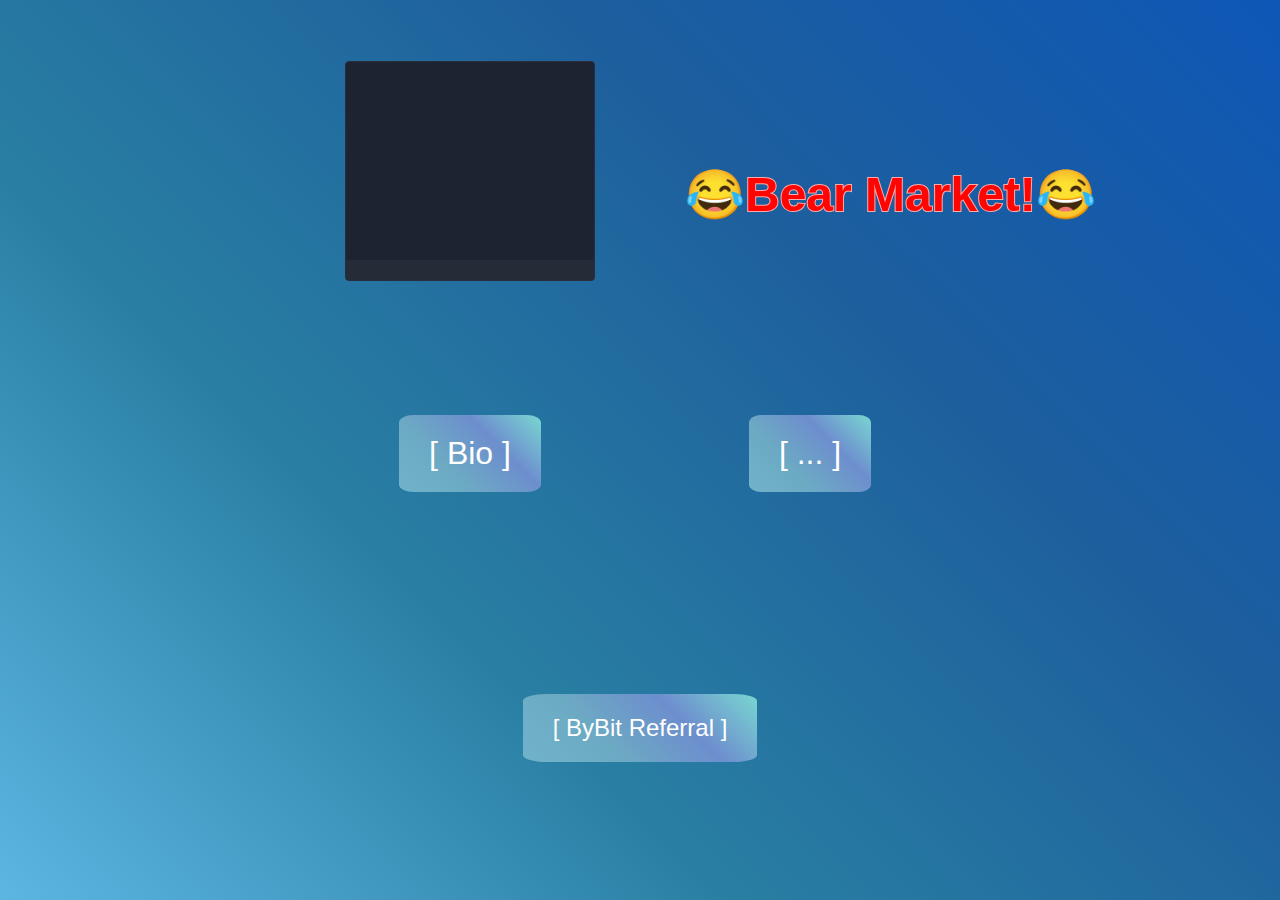
<file: index.html>
<!DOCTYPE html>
<html lang="en">
<head>
    <link rel="stylesheet" href="styles.css"></link>
    <meta charset="UTF-8">
    <meta http-equiv="X-UA-Compatible" content="IE=edge">
    <meta name="viewport" content="width=device-width, initial-scale=1.0">
    <title>My Site</title> 
    
</head>
<header>
    <div style="width: 250px; height:250px; background-color: #1D2330; 
    overflow:hidden; box-sizing: border-box; 
    border: 1px solid #282E3B; border-radius: 4px; 
    text-align: right; line-height:14px; block-size:220px; 
    font-size: 12px; font-feature-settings: normal; 
    text-size-adjust: 100%; box-shadow: inset 0 -20px 0 0 #262B38;
    padding:1px;padding: 0px; margin: 0px;"><div style="height:200px; 
    padding:0px; margin:0px; width: 100%;">
    <iframe src="https://widget.coinlib.io/widget?type=single_v2&theme=dark&coin_id=145&pref_coin_id=1505" 
    width="250" height="196px" scrolling="auto" marginwidth="0" 
    marginheight="0" frameborder="0" border="0" 
    style="border:0;margin:0;padding:0;line-height:14px;"></iframe></div>
    <div style="color: #626B7F; line-height: 14px; font-weight: 400; 
    font-size: 11px; box-sizing: border-box; padding: 2px 6px; width: 100%; 
    font-family: Verdana, Tahoma, Arial, sans-serif;">
    <a href="https://coinlib.io" target="_blank" style="font-weight: 500; 
    color: #626B7F; text-decoration:none; font-size:11px">Cryptocurrency Prices
    </a>&nbsp;by Coinlib</div></div>

</header>
<body class="wrapper">
    <div>        <div class="content">
        <h2>&#128514;Bear Market!&#128514;</h2>
        <h2>&#128514;Bear Market!&#128514;</h2>
      </div></div>
      
<div>
    <a  class="hover-underline-animation" href="page2.html">[ Bio ]</a>
</div>
<div>
    <a  class="hover-underline-animation" href="page3.html">[ ... ]</a>
</div>
<div>
    <font size="5">
    <a class="hover-underline-animation" href="https://www.bybit.com/en-US/invite?ref=VZW4LV">[ ByBit Referral ]</a>
    </font>
</div>
</body>
</html>
</file>
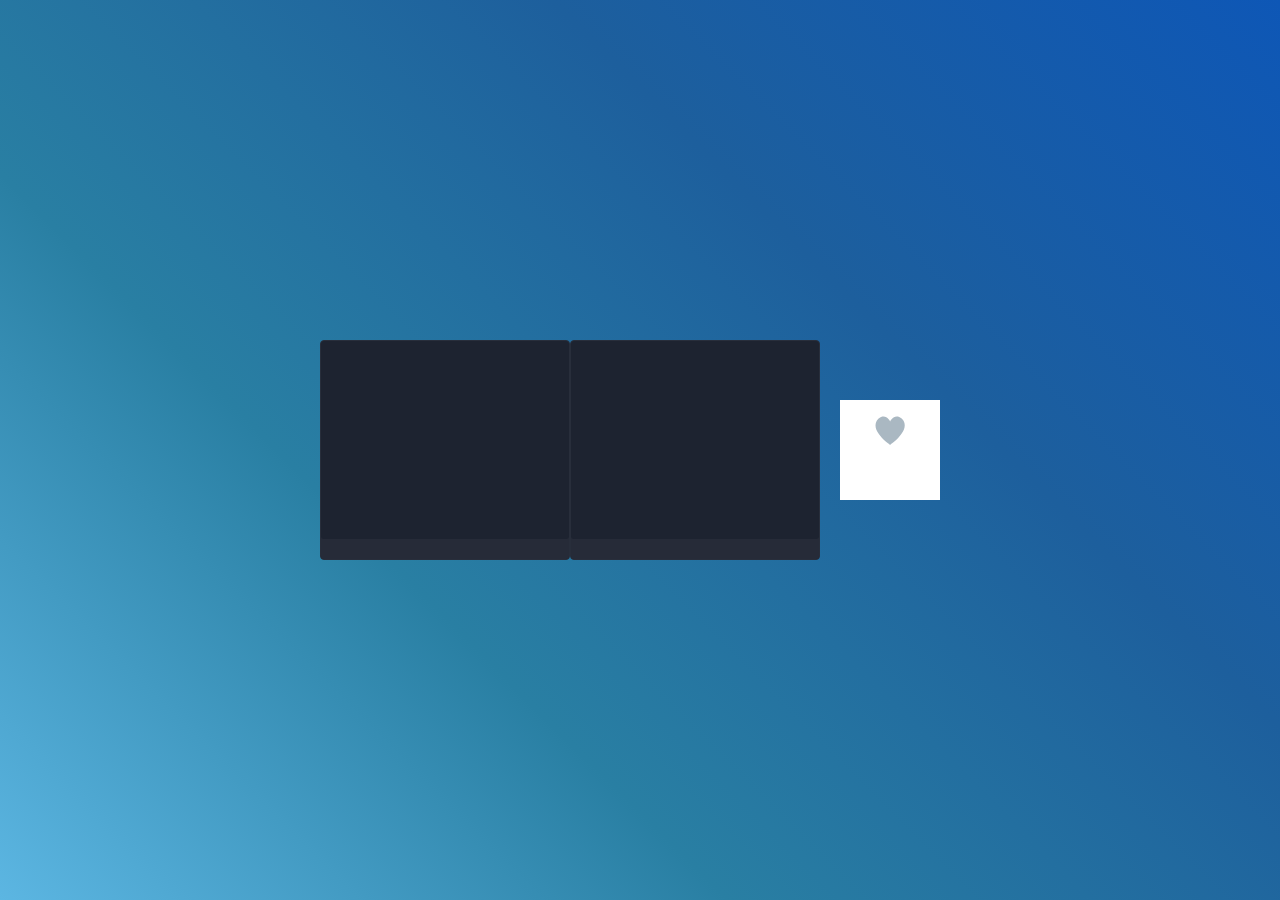
<file: page3.html>
<!DOCTYPE html>
<html lang="en">
<head>
    <meta charset="UTF-8">
    <meta http-equiv="X-UA-Compatible" content="IE=edge">
    <meta name="viewport" content="width=device-width, initial-scale=1.0">
    <title>Page 3</title>
    <link rel="stylesheet" href="stylespage3.css"></link>
</head>
<body class="wrapper">
    
    <div style="width: 250px; height:250px; background-color: #1D2330; 
    overflow:hidden; box-sizing: border-box; 
    border: 1px solid #282E3B; border-radius: 4px; 
    text-align: right; line-height:14px; block-size:220px; 
    font-size: 12px; font-feature-settings: normal; 
    text-size-adjust: 100%; box-shadow: inset 0 -20px 0 0 #262B38;
    padding:1px;padding: 0px; margin: 0px;"><div style="height:200px; 
    padding:0px; margin:0px; width: 100%;">
    <iframe src="https://widget.coinlib.io/widget?type=single_v2&theme=dark&coin_id=145&pref_coin_id=1505" 
    width="250" height="196px" scrolling="auto" marginwidth="0" 
    marginheight="0" frameborder="0" border="0" 
    style="border:0;margin:0;padding:0;line-height:14px;"></iframe></div>
    <div style="color: #626B7F; line-height: 14px; font-weight: 400; 
    font-size: 11px; box-sizing: border-box; padding: 2px 6px; width: 100%; 
    font-family: Verdana, Tahoma, Arial, sans-serif;">
    <a href="https://coinlib.io" target="_blank" style="font-weight: 500; 
    color: #626B7F; text-decoration:none; font-size:11px">Cryptocurrency Prices
    </a>&nbsp;by Coinlib</div></div>
    <div style="width: 250px; height:220px; background-color: #1D2330; overflow:hidden; box-sizing: border-box; border: 1px solid #282E3B; border-radius: 4px; text-align: right; line-height:14px; block-size:220px; font-size: 12px; font-feature-settings: normal; text-size-adjust: 100%; box-shadow: inset 0 -20px 0 0 #262B38;padding:1px;padding: 0px; margin: 0px;"><div style="height:200px; padding:0px; margin:0px; width: 100%;"><iframe src="https://widget.coinlib.io/widget?type=single_v2&theme=dark&coin_id=849457&pref_coin_id=1505" width="250" height="196px" scrolling="auto" marginwidth="0" marginheight="0" frameborder="0" border="0" style="border:0;margin:0;padding:0;line-height:14px;"></iframe></div><div style="color: #626B7F; line-height: 14px; font-weight: 400; font-size: 11px; box-sizing: border-box; padding: 2px 6px; width: 100%; font-family: Verdana, Tahoma, Arial, sans-serif;"><a href="https://coinlib.io" target="_blank" style="font-weight: 500; color: #626B7F; text-decoration:none; font-size:11px">Cryptocurrency Prices</a>&nbsp;by Coinlib</div></div>
    <div id="main-content">
        <div>
          <input type="checkbox" id="checkbox" />
          <label for="checkbox">
            <svg id="heart-svg" viewBox="467 392 58 57" xmlns="http://www.w3.org/2000/svg">
              <g id="Group" fill="none" fill-rule="evenodd" transform="translate(467 392)">
                <path d="M29.144 20.773c-.063-.13-4.227-8.67-11.44-2.59C7.63 28.795 28.94 43.256 29.143 43.394c.204-.138 21.513-14.6 11.44-25.213-7.214-6.08-11.377 2.46-11.44 2.59z" id="heart" fill="#AAB8C2"/>
                <circle id="main-circ" fill="#E2264D" opacity="0" cx="29.5" cy="29.5" r="1.5"/>
      
                <g id="grp7" opacity="0" transform="translate(7 6)">
                  <circle id="oval1" fill="#9CD8C3" cx="2" cy="6" r="2"/>
                  <circle id="oval2" fill="#8CE8C3" cx="5" cy="2" r="2"/>
                </g>
      
                <g id="grp6" opacity="0" transform="translate(0 28)">
                  <circle id="oval1" fill="#CC8EF5" cx="2" cy="7" r="2"/>
                  <circle id="oval2" fill="#91D2FA" cx="3" cy="2" r="2"/>
                </g>
      
                <g id="grp3" opacity="0" transform="translate(52 28)">
                  <circle id="oval2" fill="#9CD8C3" cx="2" cy="7" r="2"/>
                  <circle id="oval1" fill="#8CE8C3" cx="4" cy="2" r="2"/>
                </g>
      
                <g id="grp2" opacity="0" transform="translate(44 6)">
                  <circle id="oval2" fill="#CC8EF5" cx="5" cy="6" r="2"/>
                  <circle id="oval1" fill="#CC8EF5" cx="2" cy="2" r="2"/>
                </g>
      
                <g id="grp5" opacity="0" transform="translate(14 50)">
                  <circle id="oval1" fill="#91D2FA" cx="6" cy="5" r="2"/>
                  <circle id="oval2" fill="#91D2FA" cx="2" cy="2" r="2"/>
                </g>
      
                <g id="grp4" opacity="0" transform="translate(35 50)">
                  <circle id="oval1" fill="#F48EA7" cx="6" cy="5" r="2"/>
                  <circle id="oval2" fill="#F48EA7" cx="2" cy="2" r="2"/>
                </g>
      
                <g id="grp1" opacity="0" transform="translate(24)">
                  <circle id="oval1" fill="#9FC7FA" cx="2.5" cy="3" r="2"/>
                  <circle id="oval2" fill="#9FC7FA" cx="7.5" cy="2" r="2"/>
                </g>
              </g>
            </svg>
          </label>
      
          <h1></h1>
      
        
        </div>
      </div>
    
</body>
</html>
</file>
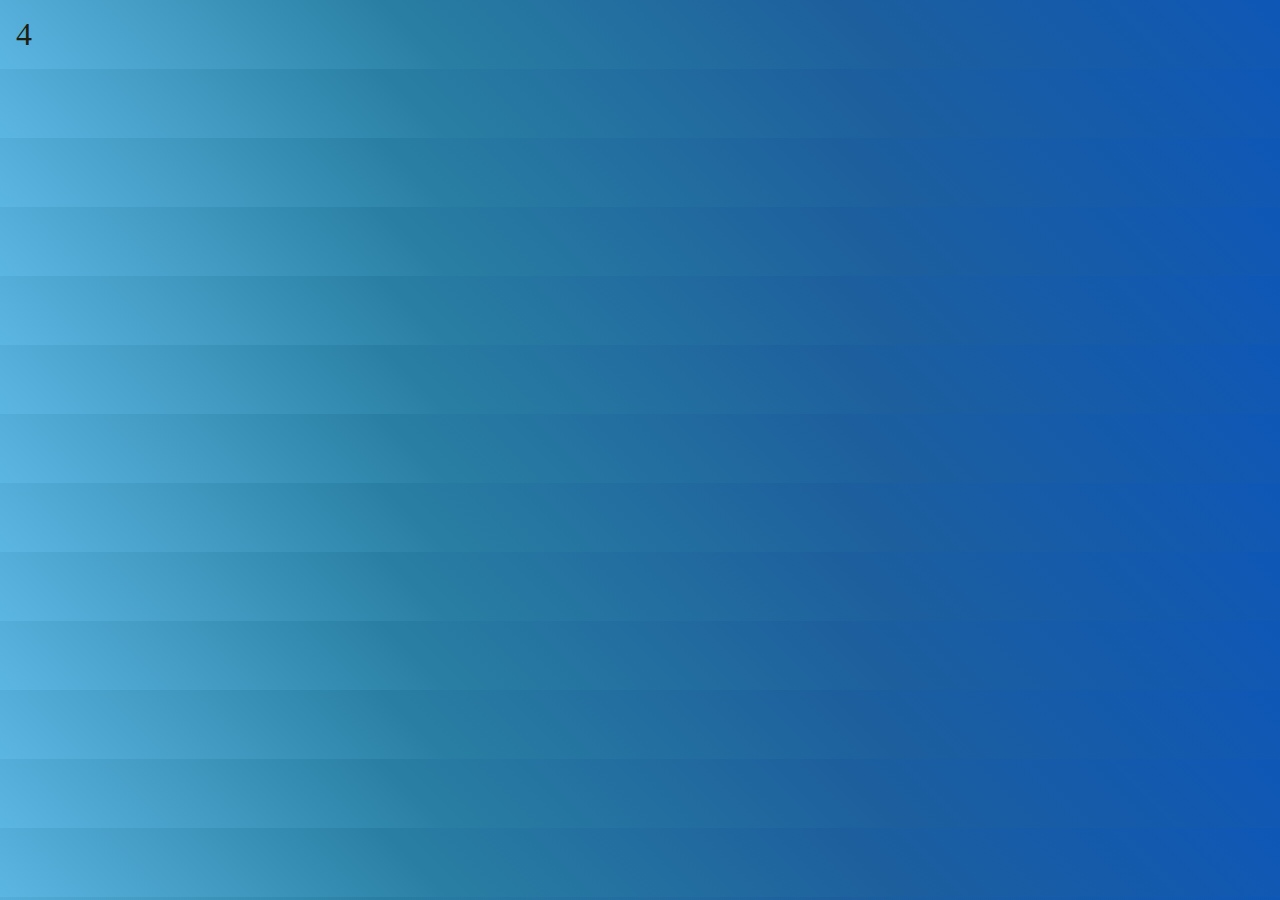
<file: page4.html>
<!DOCTYPE html>
<html lang="en">
<head>
    <meta charset="UTF-8">
    <meta http-equiv="X-UA-Compatible" content="IE=edge">
    <meta name="viewport" content="width=device-width, initial-scale=1.0">
    <title>Page 4</title>
    <link rel="stylesheet" href="styles.css"></link>
</head>
<body>
    4
</body>
</html>
</file>
<file: styles.css>
@import url("https://fonts.googleapis.com/css?family=Poppins:100,200,300,400,500,600,700,800,900");
* {
  margin: 0;
  padding: 0;
  box-sizing: border-box;
  list-style: none;
}

.wrapper {
  min-height: 100vh;
  width: 100%;
  max-width: 50rem;
  margin: 0 auto;
  display: flex;
  flex-wrap: wrap;
  justify-content: center;
  align-items: center;
}

body {
  margin: 0;
  padding: 1rem;
  font-family: Verdana;
  font-size: 32px;
  color: #1d1f11;
  background: linear-gradient(45deg, rgb(92, 182, 226), rgb(41, 127, 163), rgb(29, 95, 157), rgb(14, 87, 182));
}

div {
  text-align: center;
  width: 300px;
  height: 150px;
  padding: 25px;
  margin: 20px;
  font-family: Helvetica;
}

img {
  width: 400px;
  height: 400px;
  padding: 20px;
  max-width: 100%;
  max-height: 100%;
}

.scale-down {
  -o-object-fit: scale-down;
     object-fit: scale-down;
}

div1 {
  background-image: url(images/rektguy1.gif);
  display: flex;
  justify-content: center;
  align-items: center;
}

div2 {
  background-image: url(images/rektguy2.gif);
  display: flex;
  justify-content: center;
  align-items: center;
}

a {
  transition: --offset 300ms, text-decoration-color 300ms;
}

a:link, a:visited {
  background: linear-gradient(45deg, rgb(113, 179, 203), rgb(108, 170, 195), rgb(109, 142, 206), rgb(121, 215, 209));
  color: white;
  padding: 20px 30px;
  text-align: center;
  -webkit-text-decoration: underline 0.15em rgba(0, 0, 0, 0);
          text-decoration: underline 0.15em rgba(0, 0, 0, 0);
  transition: -webkit-text-decoration-color 300ms;
  transition: text-decoration-color 300ms;
  transition: text-decoration-color 300ms, -webkit-text-decoration-color 300ms;
  display: inline-block;
  border-radius: 10%;
}

p {
  background: linear-gradient(45deg, rgb(113, 179, 203), rgb(108, 170, 195), rgb(109, 142, 206), rgb(121, 215, 209));
  font-family: Verdana;
  font-size: 24px;
  color: #ffffff;
  text-align: center;
  align-content: center;
  align-self: auto;
  border-style: solid;
  border-color: #d1d1d1;
  height: 120px;
  width: 575px;
  margin: 20px;
  padding: 25px;
  display: inline-block;
  border-width: 7px;
  box-sizing: border-box;
}

.hover-underline-animation {
  display: inline-block;
  position: relative;
  color: #c1c1c1;
}

.hover-underline-animation:after {
  content: "";
  position: absolute;
  width: 100%;
  transform: scaleX(0);
  height: 10px;
  bottom: 0;
  left: 0;
  background-color: #e2e2e2;
  transform-origin: center;
  transition: transform 0.5s ease-out;
}

.hover-underline-animation:hover:after {
  transform: scaleX(1);
  transform-origin: center;
}

.hover1-underline-animation {
  display: inline-block;
  position: relative;
  color: #ffffff;
}

.hover1-underline-animation:after {
  content: "";
  position: absolute;
  width: 100%;
  transform: scaleX(0);
  height: 10px;
  bottom: 0;
  left: 0;
  background-color: #ffffff;
  transform-origin: center;
  transition: transform 0.5s ease-out;
}

.hover1-underline-animation:hover:after {
  transform: scaleX(1);
  transform-origin: center;
}

.content {
  position: relatve;
}

.content h2 {
  color: #fff;
  font-size: 48px;
  position: absolute;
}

.content h2:nth-child(1) {
  color: transparent;
  -webkit-text-stroke: 2px #faabaa;
}

.content h2:nth-child(2) {
  color: #ff0400;
  -webkit-animation: animate 2s ease-in-out infinite;
          animation: animate 2s ease-in-out infinite;
}

@-webkit-keyframes animate {
  0%, 100% {
    -webkit-clip-path: polygon(0% 45%, 16% 44%, 33% 50%, 54% 60%, 70% 61%, 84% 59%, 100% 52%, 100% 100%, 0% 100%);
            clip-path: polygon(0% 45%, 16% 44%, 33% 50%, 54% 60%, 70% 61%, 84% 59%, 100% 52%, 100% 100%, 0% 100%);
  }
  50% {
    -webkit-clip-path: polygon(0% 60%, 15% 65%, 34% 66%, 51% 62%, 67% 50%, 84% 45%, 100% 46%, 100% 100%, 0% 100%);
            clip-path: polygon(0% 60%, 15% 65%, 34% 66%, 51% 62%, 67% 50%, 84% 45%, 100% 46%, 100% 100%, 0% 100%);
  }
}

@keyframes animate {
  0%, 100% {
    -webkit-clip-path: polygon(0% 45%, 16% 44%, 33% 50%, 54% 60%, 70% 61%, 84% 59%, 100% 52%, 100% 100%, 0% 100%);
            clip-path: polygon(0% 45%, 16% 44%, 33% 50%, 54% 60%, 70% 61%, 84% 59%, 100% 52%, 100% 100%, 0% 100%);
  }
  50% {
    -webkit-clip-path: polygon(0% 60%, 15% 65%, 34% 66%, 51% 62%, 67% 50%, 84% 45%, 100% 46%, 100% 100%, 0% 100%);
            clip-path: polygon(0% 60%, 15% 65%, 34% 66%, 51% 62%, 67% 50%, 84% 45%, 100% 46%, 100% 100%, 0% 100%);
  }
}/*# sourceMappingURL=styles.css.map */
</file>
<file: stylespage3.css>
@import url("https://fonts.googleapis.com/css?family=Poppins:100,200,300,400,500,600,700,800,900");
* {
  margin: 0;
  padding: 0;
  box-sizing: border-box;
  list-style: none;
}

.wrapper {
  min-height: 100vh;
  width: 100%;
  max-width: 50rem;
  margin: 0 auto;
  display: flex;
  flex-wrap: wrap;
  justify-content: center;
  align-items: center;
}

body {
  margin: 0;
  padding: 1rem;
  font-family: Helvetica;
  font-size: 32px;
  color: #1d1f11;
  background: linear-gradient(45deg, rgb(92, 182, 226), rgb(41, 127, 163), rgb(29, 95, 157), rgb(14, 87, 182));
}

div {
  text-align: center;
  width: 300px;
  height: 150px;
  padding: 25px;
  margin: 20px;
  font-family: Helvetica;
}

img {
  width: 400px;
  height: 400px;
  padding: 20px;
  max-width: 100%;
  max-height: 100%;
}

.scale-down {
  -o-object-fit: scale-down;
     object-fit: scale-down;
}

div1 {
  background-image: url(images/rektguy1.gif);
  display: flex;
  justify-content: center;
  align-items: center;
}

div2 {
  background-image: url(images/rektguy2.gif);
  display: flex;
  justify-content: center;
  align-items: center;
}

a {
  transition: --offset 300ms, text-decoration-color 300ms;
}

a:link, a:visited {
  color: white;
  padding: 20px 30px;
  text-align: center;
  -webkit-text-decoration: underline 0.15em rgba(0, 0, 0, 0);
          text-decoration: underline 0.15em rgba(0, 0, 0, 0);
  transition: -webkit-text-decoration-color 300ms;
  transition: text-decoration-color 300ms;
  transition: text-decoration-color 300ms, -webkit-text-decoration-color 300ms;
  display: inline-block;
}

p {
  font-family: Helvetica;
  font-size: 24px;
  color: #ffffff;
  text-align: center;
  align-content: center;
  align-self: auto;
  border-style: solid;
  border-color: #d1d1d1;
  height: 120px;
  width: 575px;
  margin: 20px;
  padding: 25px;
  display: inline-block;
  border-width: 7px;
  box-sizing: border-box;
}

.hover-underline-animation {
  display: inline-block;
  position: relative;
  color: #c1c1c1;
}

.hover-underline-animation:after {
  content: "";
  position: absolute;
  width: 100%;
  transform: scaleX(0);
  height: 10px;
  bottom: 0;
  left: 0;
  background-color: #e2e2e2;
  transform-origin: center;
  transition: transform 0.5s ease-out;
}

.hover-underline-animation:hover:after {
  transform: scaleX(1);
  transform-origin: center;
}

.hover1-underline-animation {
  display: inline-block;
  position: relative;
  color: #ffffff;
}

.hover1-underline-animation:after {
  content: "";
  position: absolute;
  width: 100%;
  transform: scaleX(0);
  height: 10px;
  bottom: 0;
  left: 0;
  background-color: #ffffff;
  transform-origin: center;
  transition: transform 0.5s ease-out;
}

.hover1-underline-animation:hover:after {
  transform: scaleX(1);
  transform-origin: center;
}

.content {
  position: relatve;
}

.content h2 {
  color: #fff;
  font-size: 48px;
  position: absolute;
}

.content h2:nth-child(1) {
  color: transparent;
  -webkit-text-stroke: 2px #faabaa;
}

.content h2:nth-child(2) {
  color: #ff0400;
  -webkit-animation: animate 2s ease-in-out infinite;
          animation: animate 2s ease-in-out infinite;
}

@-webkit-keyframes animate {
  0%, 100% {
    -webkit-clip-path: polygon(0% 45%, 16% 44%, 33% 50%, 54% 60%, 70% 61%, 84% 59%, 100% 52%, 100% 100%, 0% 100%);
            clip-path: polygon(0% 45%, 16% 44%, 33% 50%, 54% 60%, 70% 61%, 84% 59%, 100% 52%, 100% 100%, 0% 100%);
  }
  50% {
    -webkit-clip-path: polygon(0% 60%, 15% 65%, 34% 66%, 51% 62%, 67% 50%, 84% 45%, 100% 46%, 100% 100%, 0% 100%);
            clip-path: polygon(0% 60%, 15% 65%, 34% 66%, 51% 62%, 67% 50%, 84% 45%, 100% 46%, 100% 100%, 0% 100%);
  }
}

@keyframes animate {
  0%, 100% {
    -webkit-clip-path: polygon(0% 45%, 16% 44%, 33% 50%, 54% 60%, 70% 61%, 84% 59%, 100% 52%, 100% 100%, 0% 100%);
            clip-path: polygon(0% 45%, 16% 44%, 33% 50%, 54% 60%, 70% 61%, 84% 59%, 100% 52%, 100% 100%, 0% 100%);
  }
  50% {
    -webkit-clip-path: polygon(0% 60%, 15% 65%, 34% 66%, 51% 62%, 67% 50%, 84% 45%, 100% 46%, 100% 100%, 0% 100%);
            clip-path: polygon(0% 60%, 15% 65%, 34% 66%, 51% 62%, 67% 50%, 84% 45%, 100% 46%, 100% 100%, 0% 100%);
  }
}
#main-content {
  display: flex;
  width: 100px;
  height: 100px;
  background: white;
  align-items: center;
  justify-content: center;
  text-align: center;
}

h1 {
  font-size: 14px;
  font-weight: 400;
  margin: 10px 0 0 0;
  color: #888888;
}

a {
  font-size: 12px;
  font-weight: bold;
  margin-top: 10px;
  display: inline-block;
  text-decoration: none;
  color: #008A68;
}

svg {
  cursor: pointer;
  overflow: visible;
  width: 60px;
}
svg #heart {
  transform-origin: center;
  -webkit-animation: animateHeartOut 0.3s linear forwards;
          animation: animateHeartOut 0.3s linear forwards;
}
svg #main-circ {
  transform-origin: 29.5px 29.5px;
}

#checkbox {
  display: none;
}

#checkbox:checked + label svg #heart {
  transform: scale(0.2);
  fill: #E2264D;
  -webkit-animation: animateHeart 0.3s linear forwards 0.25s;
          animation: animateHeart 0.3s linear forwards 0.25s;
}
#checkbox:checked + label svg #main-circ {
  transition: all 2s;
  -webkit-animation: animateCircle 0.3s linear forwards;
          animation: animateCircle 0.3s linear forwards;
  opacity: 1;
}
#checkbox:checked + label svg #grp1 {
  opacity: 1;
  transition: 0.1s all 0.3s;
}
#checkbox:checked + label svg #grp1 #oval1 {
  transform: scale(0) translate(0, -30px);
  transform-origin: 0 0 0;
  transition: 0.5s transform 0.3s;
}
#checkbox:checked + label svg #grp1 #oval2 {
  transform: scale(0) translate(10px, -50px);
  transform-origin: 0 0 0;
  transition: 1.5s transform 0.3s;
}
#checkbox:checked + label svg #grp2 {
  opacity: 1;
  transition: 0.1s all 0.3s;
}
#checkbox:checked + label svg #grp2 #oval1 {
  transform: scale(0) translate(30px, -15px);
  transform-origin: 0 0 0;
  transition: 0.5s transform 0.3s;
}
#checkbox:checked + label svg #grp2 #oval2 {
  transform: scale(0) translate(60px, -15px);
  transform-origin: 0 0 0;
  transition: 1.5s transform 0.3s;
}
#checkbox:checked + label svg #grp3 {
  opacity: 1;
  transition: 0.1s all 0.3s;
}
#checkbox:checked + label svg #grp3 #oval1 {
  transform: scale(0) translate(30px, 0px);
  transform-origin: 0 0 0;
  transition: 0.5s transform 0.3s;
}
#checkbox:checked + label svg #grp3 #oval2 {
  transform: scale(0) translate(60px, 10px);
  transform-origin: 0 0 0;
  transition: 1.5s transform 0.3s;
}
#checkbox:checked + label svg #grp4 {
  opacity: 1;
  transition: 0.1s all 0.3s;
}
#checkbox:checked + label svg #grp4 #oval1 {
  transform: scale(0) translate(30px, 15px);
  transform-origin: 0 0 0;
  transition: 0.5s transform 0.3s;
}
#checkbox:checked + label svg #grp4 #oval2 {
  transform: scale(0) translate(40px, 50px);
  transform-origin: 0 0 0;
  transition: 1.5s transform 0.3s;
}
#checkbox:checked + label svg #grp5 {
  opacity: 1;
  transition: 0.1s all 0.3s;
}
#checkbox:checked + label svg #grp5 #oval1 {
  transform: scale(0) translate(-10px, 20px);
  transform-origin: 0 0 0;
  transition: 0.5s transform 0.3s;
}
#checkbox:checked + label svg #grp5 #oval2 {
  transform: scale(0) translate(-60px, 30px);
  transform-origin: 0 0 0;
  transition: 1.5s transform 0.3s;
}
#checkbox:checked + label svg #grp6 {
  opacity: 1;
  transition: 0.1s all 0.3s;
}
#checkbox:checked + label svg #grp6 #oval1 {
  transform: scale(0) translate(-30px, 0px);
  transform-origin: 0 0 0;
  transition: 0.5s transform 0.3s;
}
#checkbox:checked + label svg #grp6 #oval2 {
  transform: scale(0) translate(-60px, -5px);
  transform-origin: 0 0 0;
  transition: 1.5s transform 0.3s;
}
#checkbox:checked + label svg #grp7 {
  opacity: 1;
  transition: 0.1s all 0.3s;
}
#checkbox:checked + label svg #grp7 #oval1 {
  transform: scale(0) translate(-30px, -15px);
  transform-origin: 0 0 0;
  transition: 0.5s transform 0.3s;
}
#checkbox:checked + label svg #grp7 #oval2 {
  transform: scale(0) translate(-55px, -30px);
  transform-origin: 0 0 0;
  transition: 1.5s transform 0.3s;
}
#checkbox:checked + label svg #grp2 {
  opacity: 1;
  transition: 0.1s opacity 0.3s;
}
#checkbox:checked + label svg #grp3 {
  opacity: 1;
  transition: 0.1s opacity 0.3s;
}
#checkbox:checked + label svg #grp4 {
  opacity: 1;
  transition: 0.1s opacity 0.3s;
}
#checkbox:checked + label svg #grp5 {
  opacity: 1;
  transition: 0.1s opacity 0.3s;
}
#checkbox:checked + label svg #grp6 {
  opacity: 1;
  transition: 0.1s opacity 0.3s;
}
#checkbox:checked + label svg #grp7 {
  opacity: 1;
  transition: 0.1s opacity 0.3s;
}

@-webkit-keyframes animateCircle {
  40% {
    transform: scale(10);
    opacity: 1;
    fill: #DD4688;
  }
  55% {
    transform: scale(11);
    opacity: 1;
    fill: #D46ABF;
  }
  65% {
    transform: scale(12);
    opacity: 1;
    fill: #CC8EF5;
  }
  75% {
    transform: scale(13);
    opacity: 1;
    fill: transparent;
    stroke: #CC8EF5;
    stroke-width: 0.5;
  }
  85% {
    transform: scale(17);
    opacity: 1;
    fill: transparent;
    stroke: #CC8EF5;
    stroke-width: 0.2;
  }
  95% {
    transform: scale(18);
    opacity: 1;
    fill: transparent;
    stroke: #CC8EF5;
    stroke-width: 0.1;
  }
  100% {
    transform: scale(19);
    opacity: 1;
    fill: transparent;
    stroke: #CC8EF5;
    stroke-width: 0;
  }
}

@keyframes animateCircle {
  40% {
    transform: scale(10);
    opacity: 1;
    fill: #DD4688;
  }
  55% {
    transform: scale(11);
    opacity: 1;
    fill: #D46ABF;
  }
  65% {
    transform: scale(12);
    opacity: 1;
    fill: #CC8EF5;
  }
  75% {
    transform: scale(13);
    opacity: 1;
    fill: transparent;
    stroke: #CC8EF5;
    stroke-width: 0.5;
  }
  85% {
    transform: scale(17);
    opacity: 1;
    fill: transparent;
    stroke: #CC8EF5;
    stroke-width: 0.2;
  }
  95% {
    transform: scale(18);
    opacity: 1;
    fill: transparent;
    stroke: #CC8EF5;
    stroke-width: 0.1;
  }
  100% {
    transform: scale(19);
    opacity: 1;
    fill: transparent;
    stroke: #CC8EF5;
    stroke-width: 0;
  }
}
@-webkit-keyframes animateHeart {
  0% {
    transform: scale(0.2);
  }
  40% {
    transform: scale(1.2);
  }
  100% {
    transform: scale(1);
  }
}
@keyframes animateHeart {
  0% {
    transform: scale(0.2);
  }
  40% {
    transform: scale(1.2);
  }
  100% {
    transform: scale(1);
  }
}
@-webkit-keyframes animateHeartOut {
  0% {
    transform: scale(1.4);
  }
  100% {
    transform: scale(1);
  }
}
@keyframes animateHeartOut {
  0% {
    transform: scale(1.4);
  }
  100% {
    transform: scale(1);
  }
}/*# sourceMappingURL=stylespage3.css.map */
</file>
